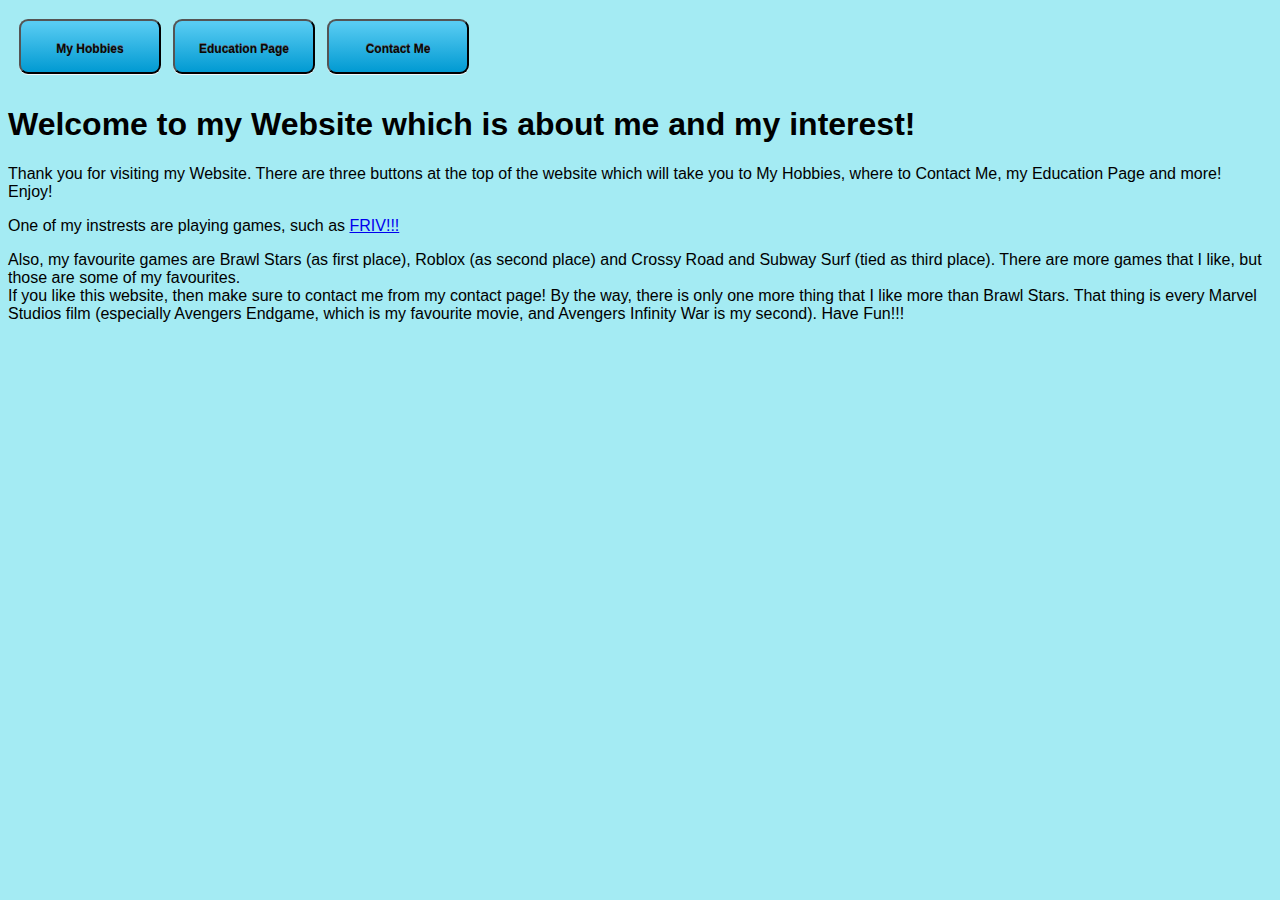
<file: index.html>
<!DOCTYPE html>
<html lang="en" dir="ltr">
  <head>
    <meta charset="utf-8">
	<link rel ="stylesheet" href="mystylesheet.css">
    <title>My Personal Website!</title>
  </head>
  <body style="background-color:#a4ebf3">

    <table cellspacing="10">
    <tr>
    <td>
      <a href="hobbies.html"><button>My Hobbies</button></a>
    </td>
    <td>
      <a href="education.html"><button>Education Page</button></a>

    </td>
    <td>
    <a href="contactMe.html"><button>Contact Me</button></a>

    </td>

    </tr>

  </table>
  
    <h1>Welcome to my Website which is about me and my interest!</h1>
    <p>Thank you for visiting my Website. There are three buttons at the top of the website which will take you to My Hobbies, where to Contact Me, my Education Page and more! <br>
Enjoy! 	</p>
<p> One of my instrests are playing games, such as <a href="https://www.friv.com/"> FRIV!!!</a>
<p> Also, my favourite games are Brawl Stars (as first place), Roblox (as second place) and Crossy Road and Subway Surf (tied as third place). There are more games that I like, but those are some of my favourites.<br>
If you like this website, then make sure to contact me from my contact page! By the way, there is only one more thing that I like more than Brawl Stars. That thing is every Marvel Studios film (especially Avengers Endgame, which is my favourite movie, and Avengers Infinity War is my second). Have Fun!!!</p>
  </body>
</html>
</file>
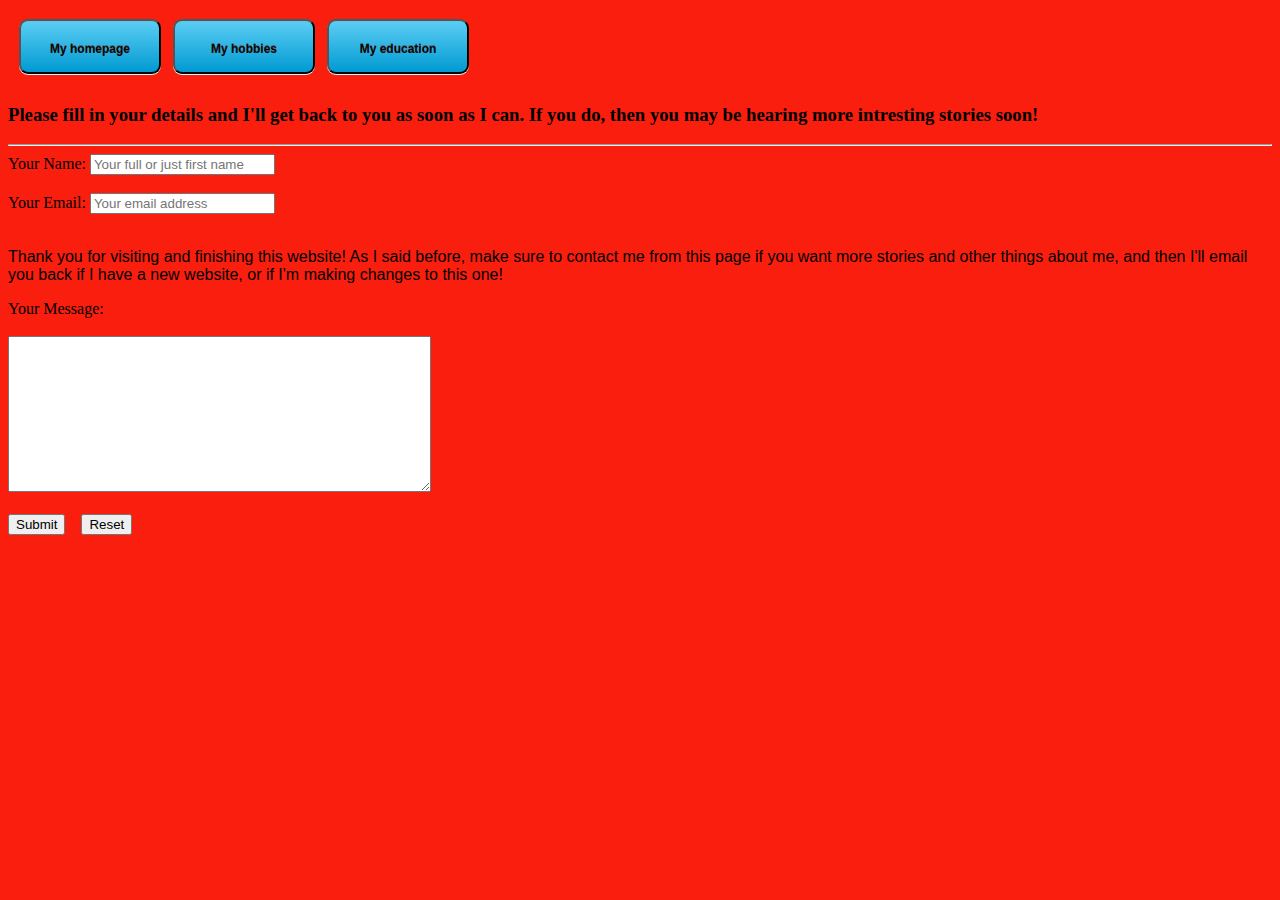
<file: contactMe.html>
<!DOCTYPE html>
<html lang="en" dir="ltr">
  <head>
    <meta charset="utf-8">
    <title>Contact Me</title>

    <table cellspacing="10">
    <tr>
      <td>
        <a href="index.html"><button>My homepage</button></a>
      </td>
    <td>
      <a href="hobbies.html"><button>My hobbies</button></a>
    </td>
    <td>
      <a href="education.html"><button>My education</button></a>

    </td>


    </tr>

  </table>
    <link rel="stylesheet" href="mystylesheet.css">
  </head>
  <h3>Please fill in your details and I'll get back to you as soon as I can. If you do, then you may be hearing more intresting stories soon!</h3>
  <hr>
  <!--Use colorhunt.co website which has a lot of professionally created background-->
  <body style="background-color:#fa1e0e">
    <form class="" action="mailto:Supersam2140@gmail.com" method="POST" enctype="text/plain">
      <label>Your Name:  </label>
      <input type="text" name="yourName" value=""placeholder="Your full or just first name" required><br>
    <br>
      <label>Your Email:</label>
      <input type="email" name="email" value="" placeholder="Your email address"required><br>
      <br> <p> Thank you for visiting and finishing this website! As I said before, make sure to contact me from this page if you want more stories
	  and other things about me, and then I'll email you back if I have a new website, or if I'm making changes to this one!</p>
      <label>Your Message:</label><br><br>
      <textarea name="yourMessage" rows="10" cols="50" reqired></textarea><br><br>
      <input type="submit" name="submit"> &nbsp&nbsp&nbsp<input type="reset" name="reset">
    </form>
  </body>
</html>
</file>
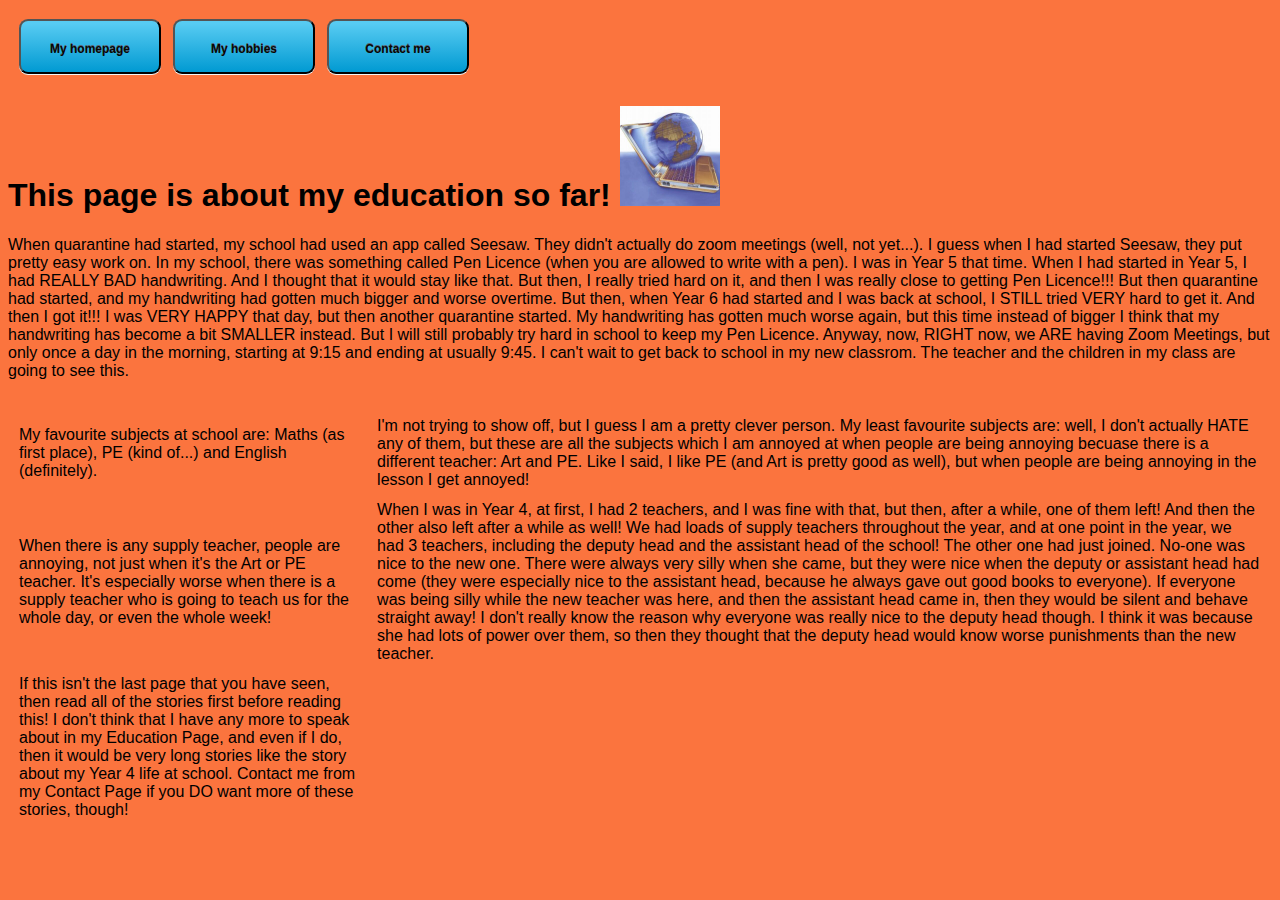
<file: education.html>
<!DOCTYPE html>
<html lang="en" dir="ltr">
  <head>
    <meta charset="utf-8">
    <title>My Education</title>
    <table cellspacing="10">
    <tr>
      <td>
        <a href="index.html"><button>My homepage</button></a>
      </td>
    <td>
      <a href="hobbies.html"><button>My hobbies</button></a>
    </td>
    <td>
      <a href="contactMe.html"><button>Contact me</button></a>

    </td>

    </tr>

  </table>
    <link rel="stylesheet" href="mystylesheet.css">
  </head>
  <body style="background-color:#fb743e	">
    <h1>This page is about my education so far!&nbsp<a href="images/education.jpg"><img src="images/computer.jpg" width="100" height="100" ></a></h1>
    

    <table cellspacing="10">
      <thead>
        <tr>
         
         

          </tr>
      </thead>
      <tbody>
        <tr>
          <td>My favourite subjects at school are: Maths (as first place), PE (kind of...) and English (definitely).</td>
          <td>I'm not trying to show off, but I guess I am a pretty clever person. My least favourite subjects are: well, I don't actually HATE any of them,
	but these are all the subjects which I am annoyed at when people are being annoying becuase there is a different teacher: Art and PE. Like I said,
	I like PE (and Art is pretty good as well), but when people are being annoying in the lesson I get annoyed!</td>
        </tr>
        <tr>
          <td>When there is any supply teacher, people are annoying, not just when it's the Art or PE teacher. It's especially worse when there is a supply teacher
		  who is going to teach us for the whole day, or even the whole week!</td>
          <td>When I was in Year 4, at first, I had 2 teachers, and I was fine with that, but then, after a while, one of them left! And then the other also
		  left after a while as well! We had loads of supply teachers throughout the year, and at one point in the year, we had 3 teachers, including
		  the deputy head and the assistant head of the school! The other one had just joined. No-one was nice to the new one. There were always very silly
		  when she came, but they were nice when the deputy or assistant head had come (they were especially nice to the assistant head, because he always gave
		  out good books to everyone). If everyone was being silly while the new teacher was here, and then the assistant head came in, then they would be silent
		  and behave straight away! I don't really know the reason why everyone was really nice to the deputy head though. I think it was because she had
		  lots of power over them, so then they thought that the deputy head would know worse punishments than the new teacher.</td>
        </tr>
        <tr>
          <td>If this isn't the last page that you
		  have seen, then read all of the stories first before reading this!
  I don't think that I have any more to speak about in my Education Page, and even if I do, then it would be very long stories like the story
		  about my Year 4 life at school. Contact me from my Contact Page if you DO want more of these stories, though!</td>
		  <p> When quarantine had started, my school had used an app called Seesaw. They didn't actually do zoom meetings (well, not yet...). I guess
		  when I had started Seesaw, they put pretty easy work on. In my school, there was something called Pen Licence (when you are allowed to write with a pen).
		  I was in Year 5 that time. When I had started in Year 5, I had REALLY BAD handwriting. And I thought that it would stay like that. But then, I really
		  tried hard on it, and then I was really close to getting Pen Licence!!! But then quarantine had started, and my handwriting had gotten much bigger
		  and worse overtime. But then, when Year 6 had started and I was back at school, I STILL tried VERY hard to get it. And then I got it!!! I was VERY
		  HAPPY that day, but then another quarantine started. My handwriting has gotten much worse again, but this time instead of bigger I think that my handwriting
		  has become a bit SMALLER instead. But I will still probably try hard in school to keep my Pen Licence. Anyway, now, RIGHT now, we ARE having Zoom Meetings,
		  but only once a day in the morning, starting at 9:15 and ending at usually 9:45. I can't wait to get back to school in my new classrom. The teacher and the children
		  in my class are going to see this.
        </tr>
        <tr>
        </tr>
      </tbody>
      </table>




  </body>
</html>
</file>
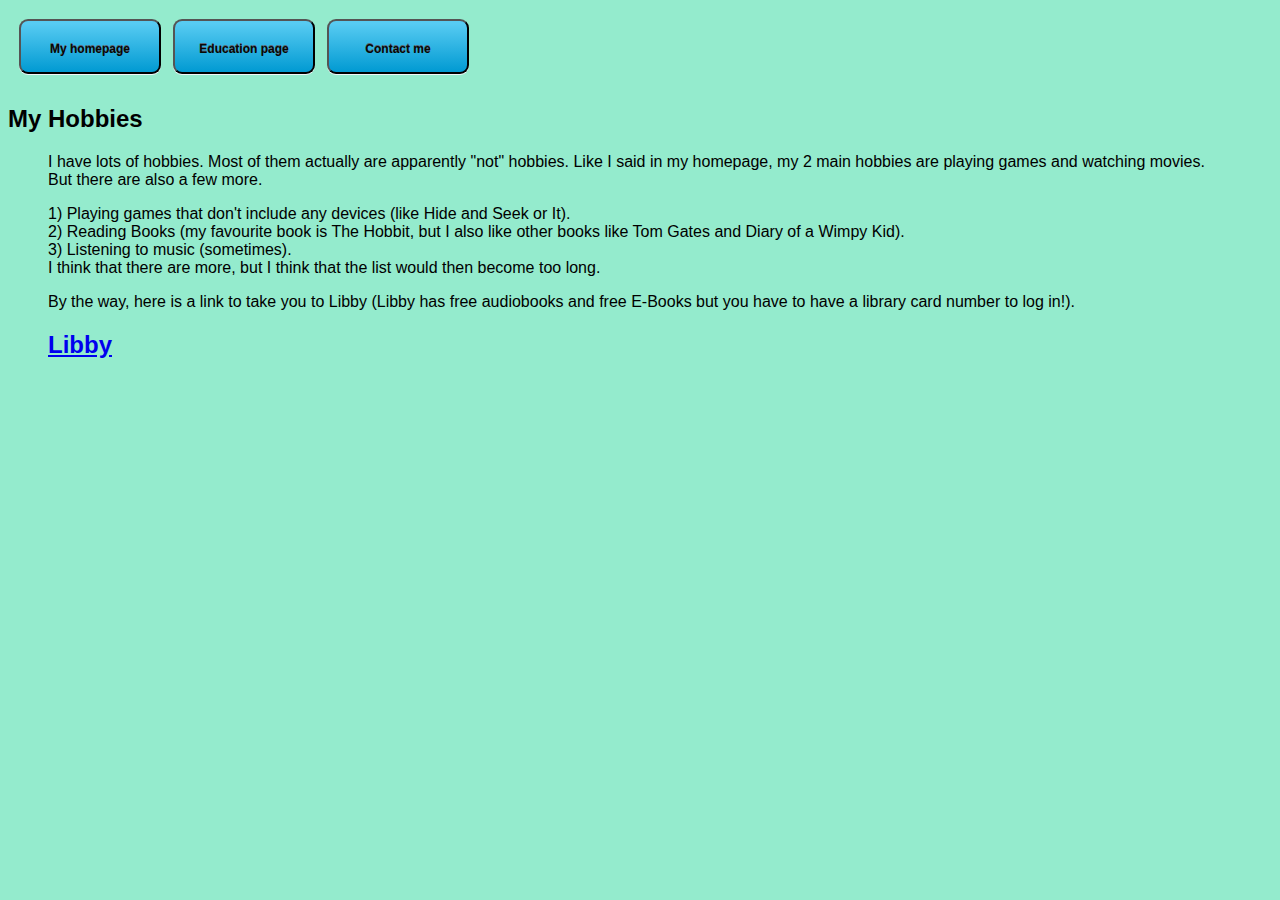
<file: hobbies.html>
<!DOCTYPE html>
<html lang="en" dir="ltr">
<!--this is the head-->
  <head>
    <meta charset="utf-8">
    <title>My Hobbies</title>

    <table cellspacing="10">
    <tr>
      <td>
        <a href="index.html"><button>My homepage</button></a>
      </td>
    <td>
      <a href="education.html"><button>Education page</button></a>
    </td>

    <td>
      <a href="contactMe.html"><button>Contact me</button></a>
<link rel ="stylesheet" href="mystylesheet.css">
    </td>


    </tr>

  </table>
	
  </head>
  <body style="background-color:#94ebcd">
    <h2>My Hobbies</h2>
    <ol>
      <p> I have lots of hobbies. Most of them actually are apparently "not" hobbies. Like I said in my homepage, my 2 main hobbies are playing games
	  and watching movies.<br> But there are also a few more.</p>
	 <p> 1) Playing games that don't include any devices (like Hide and Seek or It).<br> 2) Reading Books (my favourite book is The Hobbit, but I also
	 like other books like Tom Gates and Diary of a Wimpy Kid).<br> 3) Listening to music (sometimes).<br> I think that there are more, but I think that
	 the list would then become too long.</p>
	<p> By the way, here is a link to take you to Libby (Libby has free audiobooks and free E-Books but you have to have a library card number to log 
	in!).</p> <h2><a href="https://libbyapp.com/welcome">Libby</a></h2>
     
         

        
        
        
       
          
          
            
      
          
          
    

       
      
          
    </ol>

  </body>
</html>
</file>
<file: mystylesheet.css>
button{

cursor:pointer;
	-moz-box-shadow: 0px 1px 0px 0px #f0f7fa;
	-webkit-box-shadow: 0px 1px 0px 0px #f0f7fa;
	box-shadow: 0px 1px 0px 0px #f0f7fa;
	background:-webkit-gradient( linear, left top, left bottom, color-stop(0.05, #57cbf2), color-stop(1, #019ad2) );
	background:-moz-linear-gradient( center top, #57cbf2 5%, #019ad2 100% );
	filter:progid:DXImageTransform.Microsoft.gradient(startColorstr='#57cbf2', endColorstr='#019ad2');
	background-color:#57cbf2;
	-webkit-border-top-left-radius:9px;
	-moz-border-radius-topleft:9px;
	border-top-left-radius:9px;
	-webkit-border-top-right-radius:9px;
	-moz-border-radius-topright:9px;
	border-top-right-radius:9px;
	-webkit-border-bottom-right-radius:9px;
	-moz-border-radius-bottomright:9px;
	border-bottom-right-radius:9px;
	-webkit-border-bottom-left-radius:9px;
	-moz-border-radius-bottomleft:9px;
	border-bottom-left-radius:9px;
text-indent:0;
	display:inline-block;
	color:#070805;
	font-family:arial;
	font-size:12px;
	font-weight:bold;
	font-style:normal;
height:55px;
	line-height:55px;
width:142px;
	text-decoration:none;
	text-align:center;
	text-shadow:0px -1px 0px #5b6778;
	}
	h1{font-family:sans-serif;
	}
	p{font-family:sans-serif;
	}
	h2{font-family:Helvetica;}
	td{font-family:sans-serif;}
</file>
